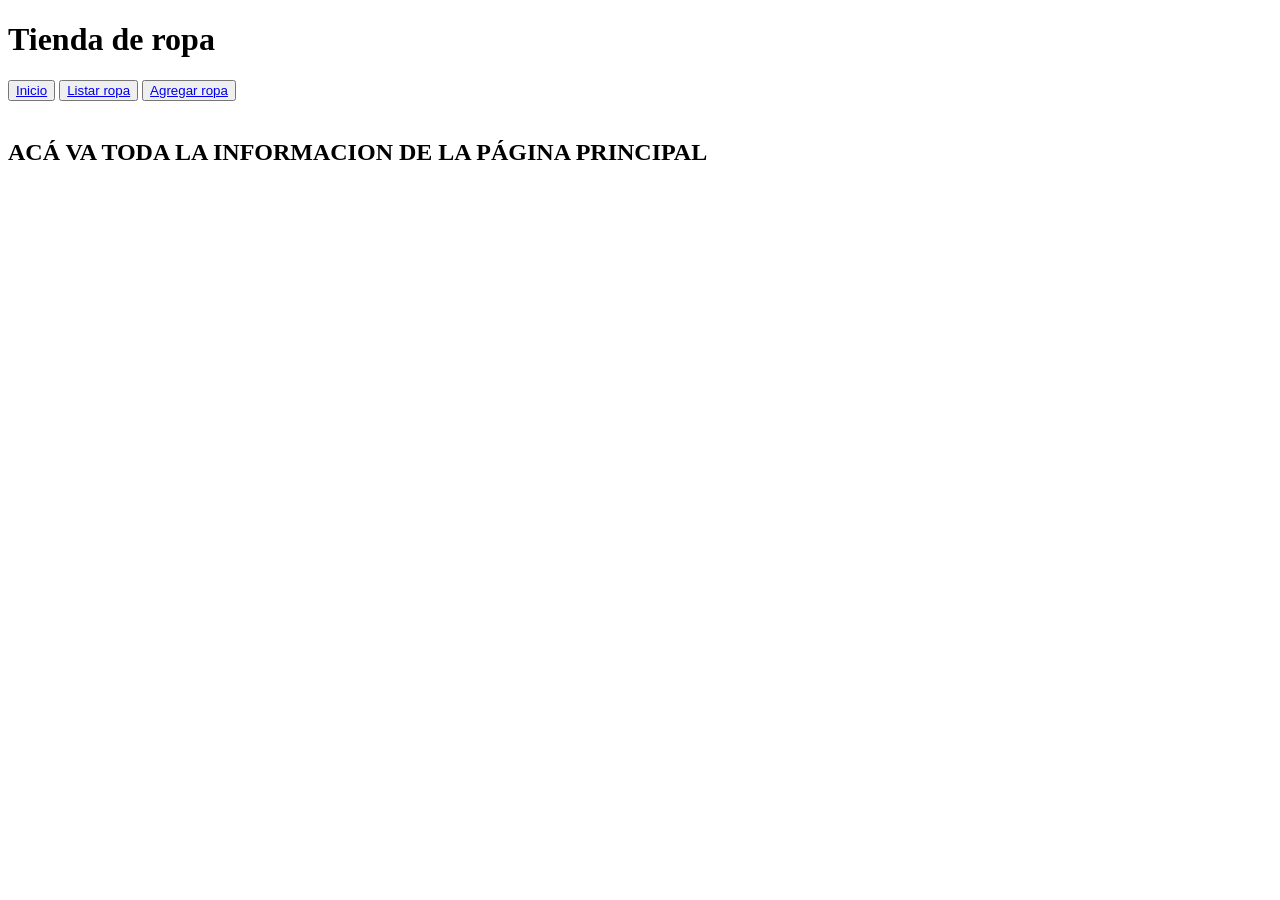
<file: Adidas/index.html>
<!DOCTYPE html>
<html lang="en">
<head>
    <meta charset="UTF-8">
    <meta http-equiv="X-UA-Compatible" content="IE=edge">
    <meta name="viewport" content="width=device-width, initial-scale=1.0">
    <title>Tienda de Ropa</title>
</head>
<body>
    <h1>Tienda de ropa</h1>
    <button type="submit"><a href="index.html">Inicio</a></button>
    <button type="submit"><a href="listar.php">Listar ropa</a></button>
    <button type="submit"><a href="agregar.html">Agregar ropa</a></button>
    <br>
    <br>
    <h2>ACÁ VA TODA LA INFORMACION DE LA PÁGINA PRINCIPAL</h2>
</body>
</html>
</file>
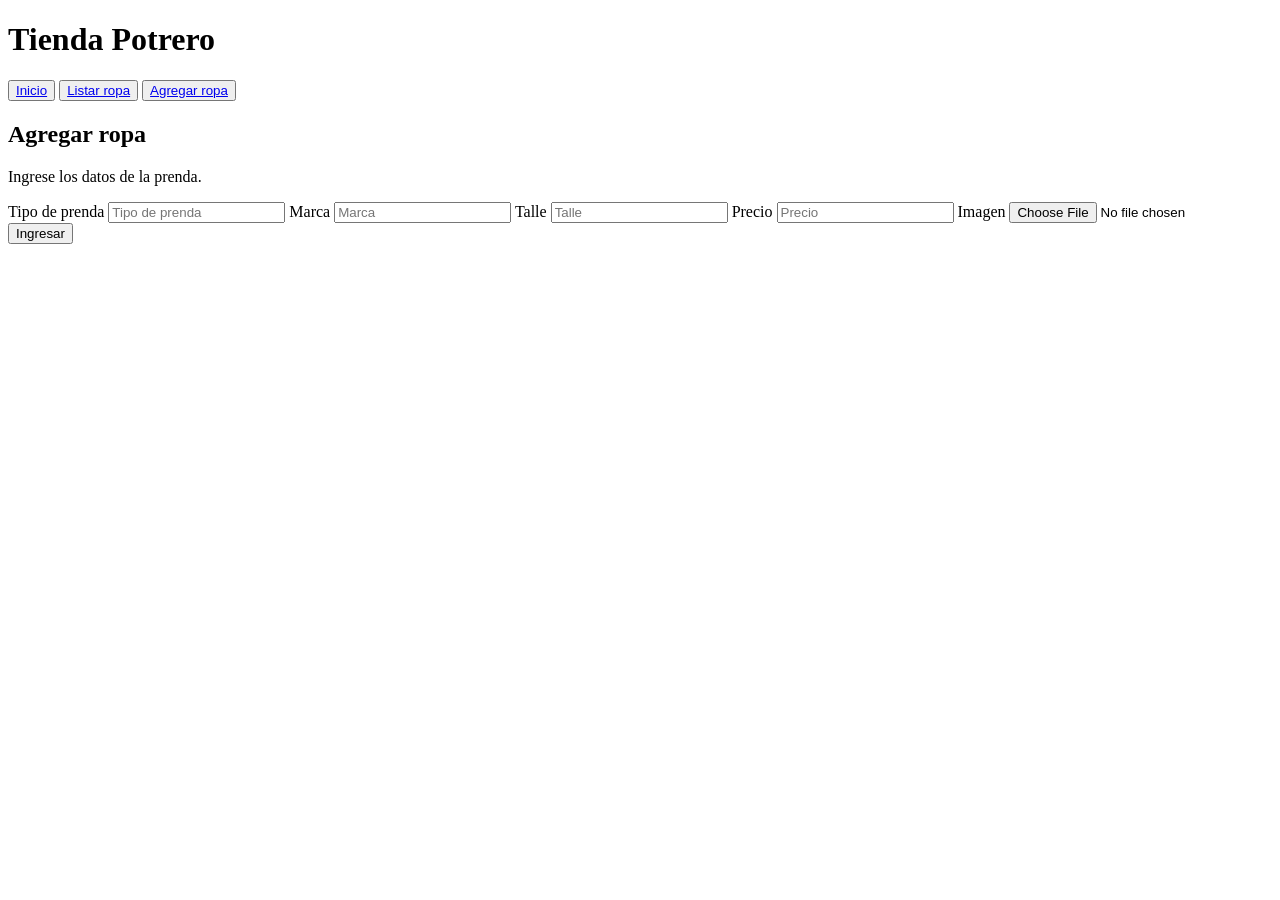
<file: Adidas/agregar.html>
<!DOCTYPE html>
<html lang="en">
<head>
    <meta charset="UTF-8">
    <meta http-equiv="X-UA-Compatible" content="IE=edge">
    <meta name="viewport" content="width=device-width, initial-scale=1.0">
    <title>Tienda Potrero</title>
</head>
<body>
    <h1>Tienda Potrero</h1>
    <button type="submit"><a href="index.php">Inicio</a></button>
    <button type="submit"><a href="listar.php">Listar ropa</a></button>
    <button type="submit"><a href="agregar.html">Agregar ropa</a></button>
    <h2>Agregar ropa</h2>
    <p>Ingrese los datos de la prenda.</p>


    <form method="POST" action="agregar.php" enctype="multipart/form-data">
        <label>Tipo de prenda</label>
        <input type="text" name="tipo_prenda" placeholder="Tipo de prenda" required>
        <label>Marca</label>
        <input type="text" name="marca" placeholder="Marca" required>
        <label>Talle</label>
        <input type="text" name="talle" placeholder="Talle" required>
        <label>Precio</label>
        <input type="text" name="precio" placeholder="Precio" required>
        <label>Imagen</label>
        <input type="file" name="imagen" placeholder="imagen">
        <input type="submit" name="submit" value="Ingresar">
    </form>


</body>
</html>
</file>
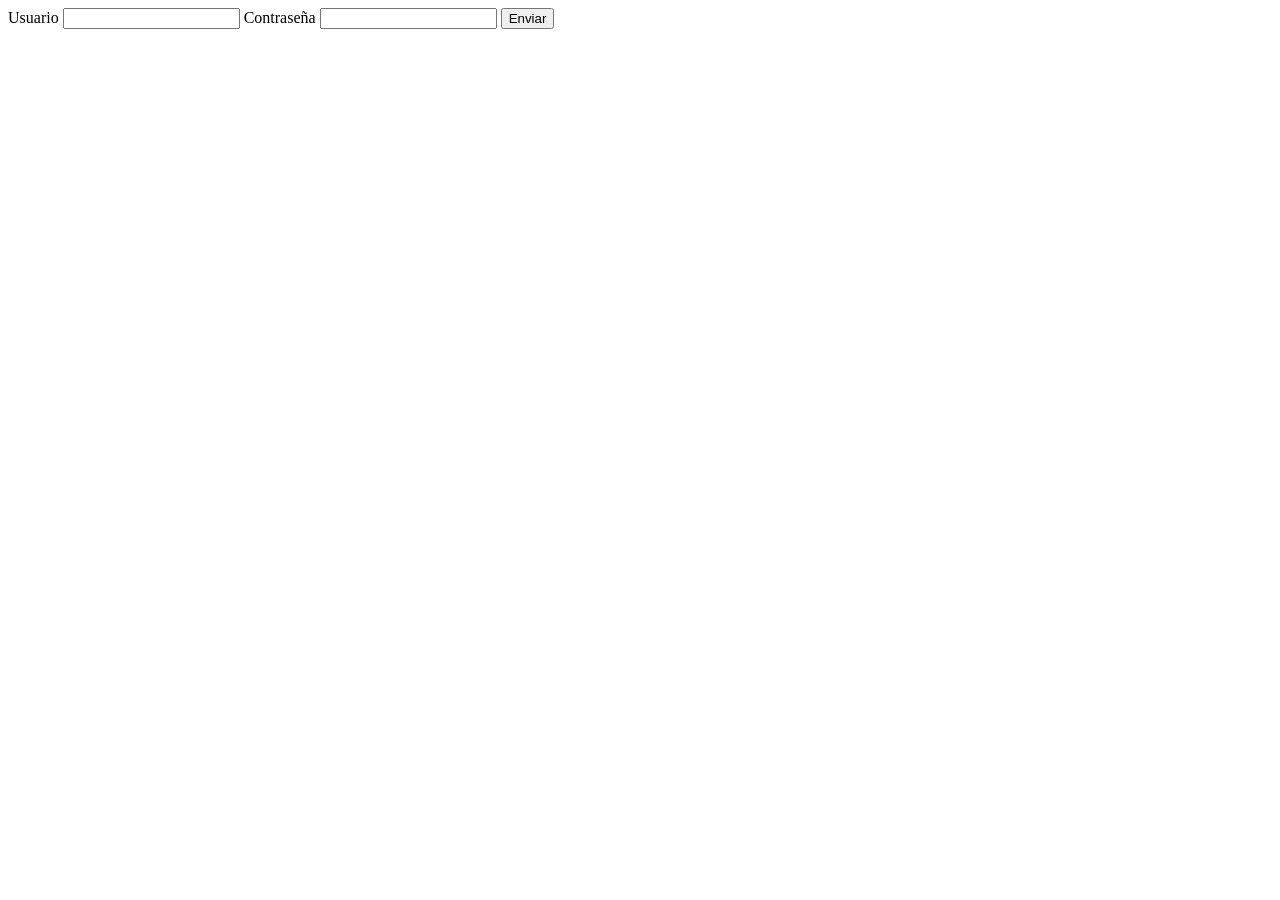
<file: Adidas/login.html>
<!DOCTYPE html>
<html lang="en" dir="ltr">
  <head>
    <meta charset="utf-8">
    <title></title>
  </head>
  <body>

<form  action="login.php" method="post">

<label for="">Usuario</label>
  <input type="text" name="user" value="">

<label for="">Contraseña</label>
  <input type="password" name="pass" value="">

  <input type="submit" name="boton" value="Enviar">

</form>

  </body>
</html>
</file>
